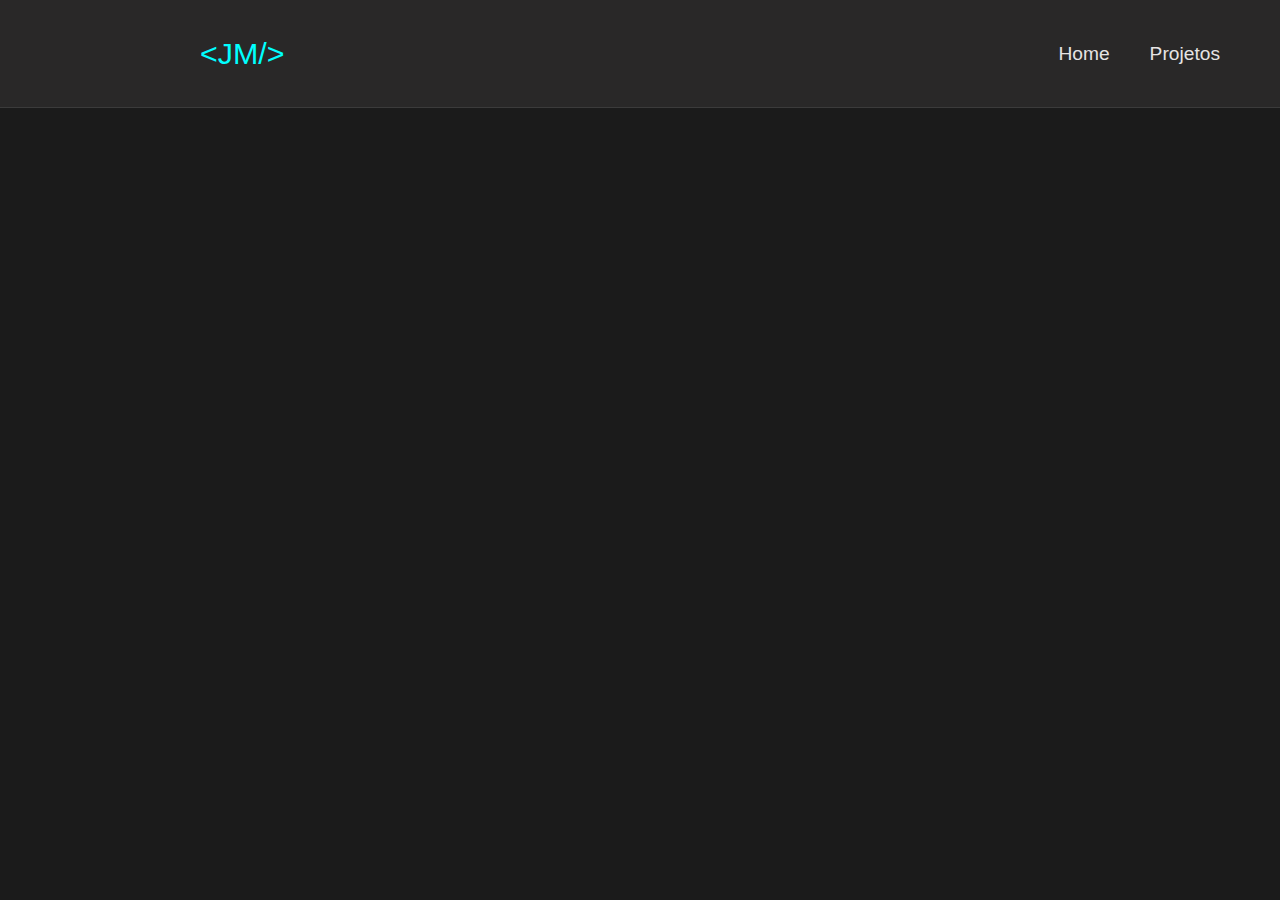
<file: projetos.html>
<!DOCTYPE html>
<html lang="pt-br">
<head>
    <meta charset="UTF-8">
    <meta http-equiv="X-UA-Compatible" content="IE=edge">
    <meta name="viewport" content="width=device-width, initial-scale=1.0">
    <title>Projetos</title>
    <link rel="stylesheet" href="styles/projetos.css">
</head>
<body>
    <header class="header">
        <div class="title">
            <h2>&lt;JM&#47;&#62;</h2>
        </div>
        <nav>
            <ul class="links">
                <li><a class="link" href="/">Home</a></li>
                <li><a class="link" href="/projetos">Projetos</a></li>
            </ul>
        </nav>
    </header>
    <main id="container">
        <section class="projetos">
            <div>

            </div>
            <div>

            </div>
            <div>
                
            </div>
        </section>
    </main>
</body>
</html>
</file>
<file: styles/projetos.css>
*{
    margin: 0;
    padding: 0;
    box-sizing: border-box;
    border: none;
    list-style: none;
    font-family:'Roboto', sans-serif;
}
html, body{
    height: 100%; 
    width: 100%; 
    margin: 0; 
    background-color: #1b1b1b;
    scroll-behavior: smooth;
}
.header{
    display: flex;
    justify-content: space-between;
    background-color: #292828;
    align-items: center;
    height: 12%;
    border-bottom: 1px solid #3b3b3b;
    position: fixed;
    width: 100%;
}
.header nav{
    padding-right: 40px;
}
.title{
    padding-left: 200px;
}
.title h2{
    color: #00ffff;
    font-weight: 400;
    font-size: 1.9em;
}
.links{
    display: flex;
}
.link{
    color: #e6e4e4;
    text-decoration: none;
    font-size: 1.2em;
    margin: 0 20px;
}
.link:hover{
    color: #00ffff;
}
</file>
